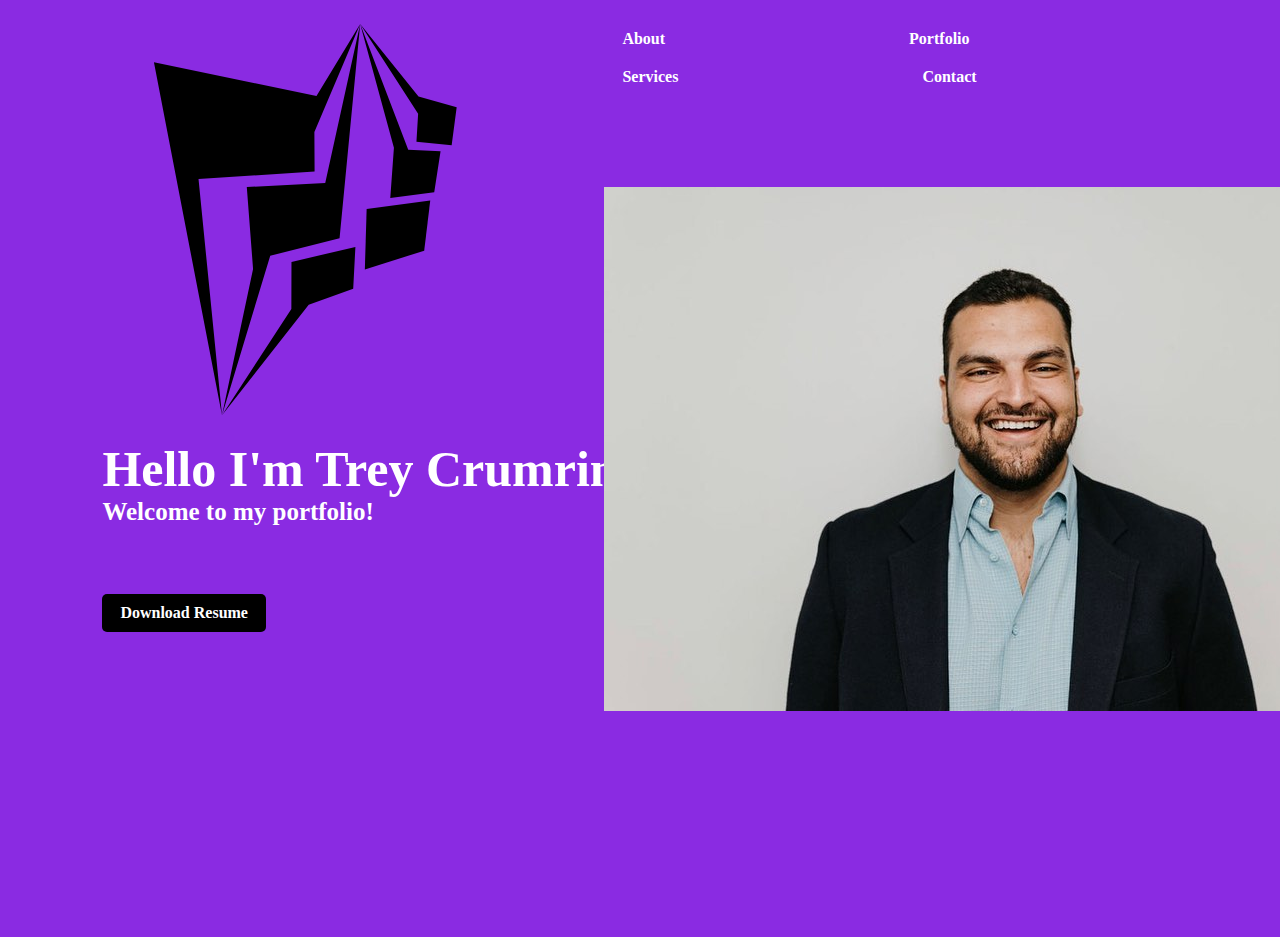
<file: index.html>
<!DOCTYPE html>
<html lang="en">
<head>
    <meta charset="UTF-8">
    <meta http-equiv="X-UA-Compatible" content="IE=edge">
    <meta name="viewport" content="width=device-width, initial-scale=1.0">
    <title>Portfolio</title>
    <link rel="stylesheet" href="style.css">
</head>
<body>
    <div class="hero">
        <nav>
            <img src="images/80286.svg" class="photo" width="400x">
            <ul>
                
                <li><a href="about.html">About</a></li>
                <li><a href="portfolio.html">Portfolio</a></li>
                <li><a href="services.html">Services</a></li>
                <li><a href="contact.html">Contact</a></li>                
            </ul>
        </nav>
        <div class="detel">
            <h1>Hello I'm Trey <span>Crumrine</span></h1>
            <p>
            <h2>Welcome to my portfolio!</h2>
                <br>
            </p>
            <a href="resume.pdf">Download Resume</a>
        </div>
        <div class="images">
            <img src="images/Business.Professional. Pic.jpg" class="shape">
        </div>
    </div>
</body>
</html>
</file>
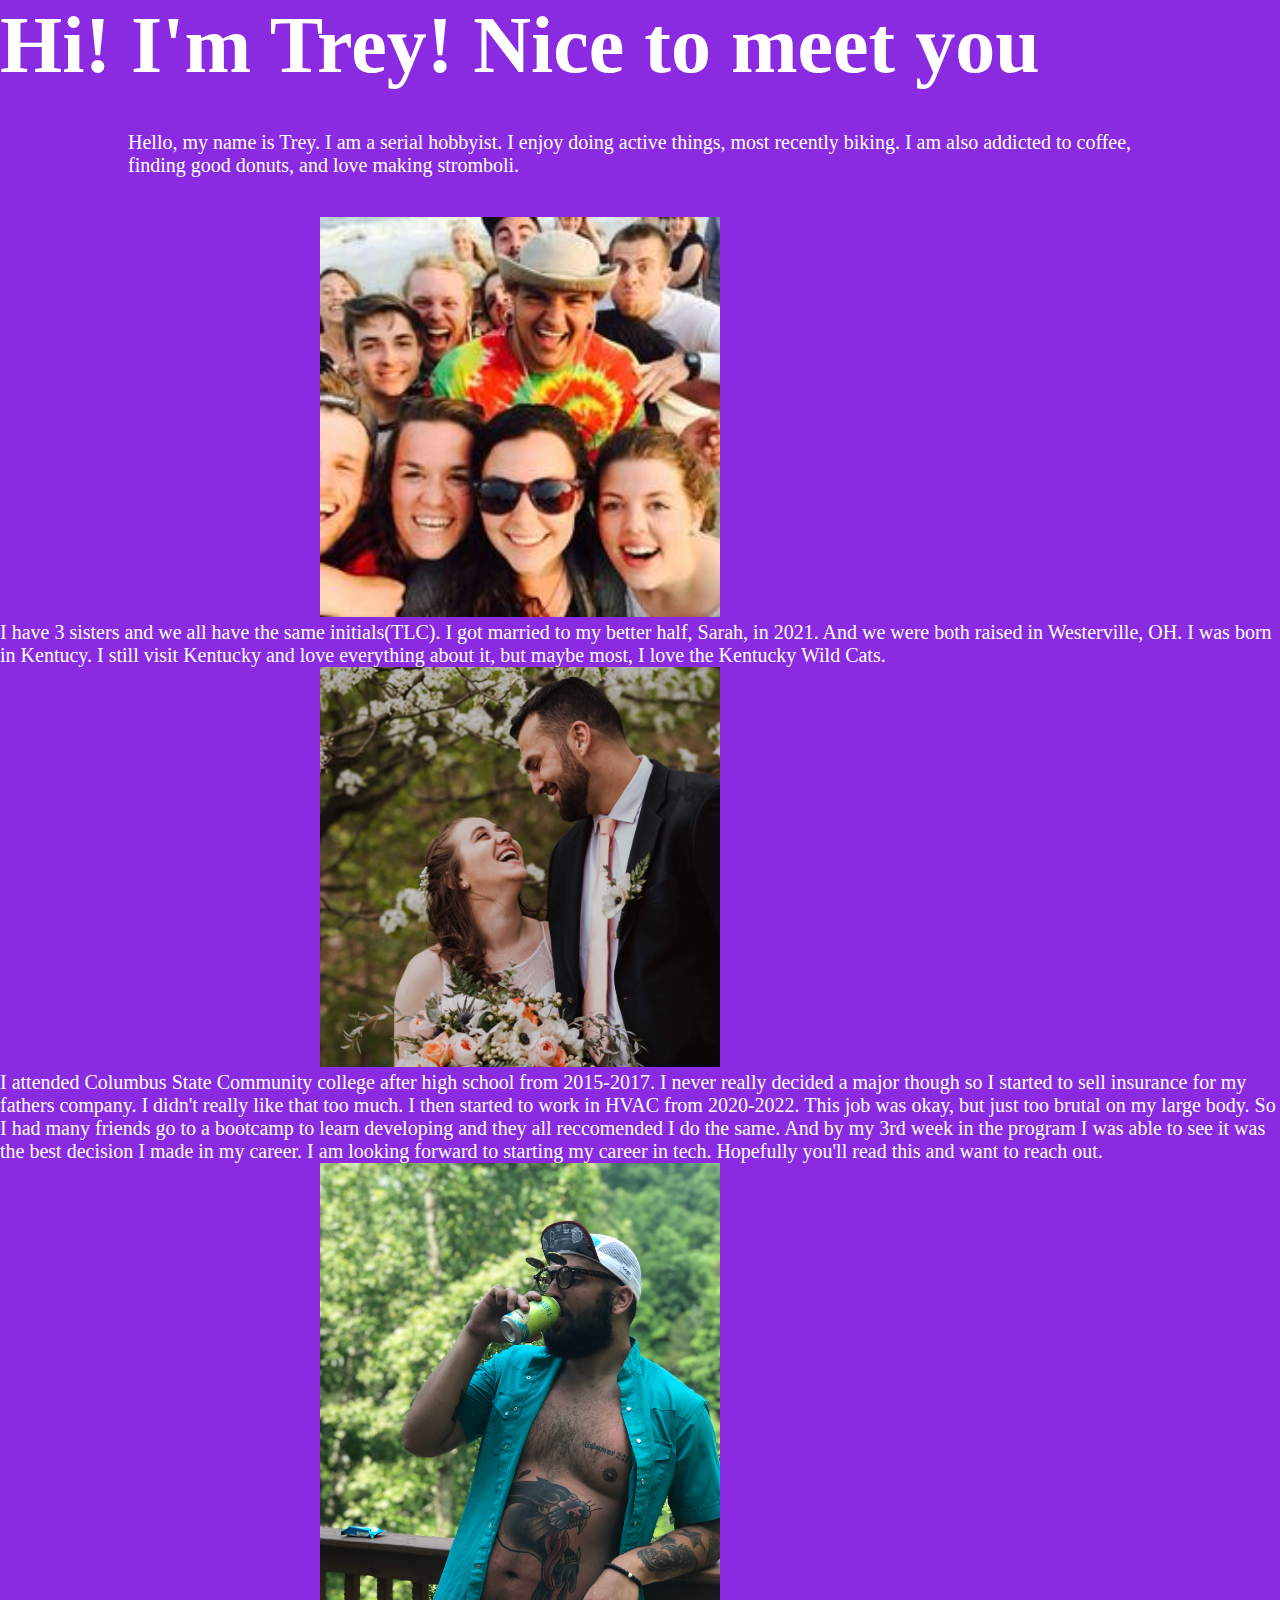
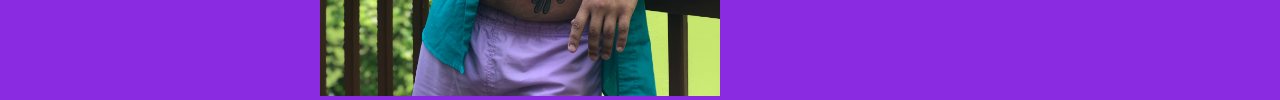
<file: about.html>
<!DOCTYPE html>
<html lang="en">
<head>
    <meta charset="UTF-8">
    <link rel="stylesheet" href="style.css">
    <title>Portfolio</title>
</head>
</head>
<body>
    <div class="about">
        <div class="info">
        <h1>
            Hi! I'm Trey! Nice to meet you
        </h1>
        <p>
            Hello, my name is Trey. I am a serial hobbyist. I enjoy doing active things, most recently biking. I am also addicted to coffee,
            finding good donuts, and love making stromboli.
        </p>
        <div class="image">
            <img src="images/about pic 1.jpg" width="400px"></img>
        </div>
        <p1>
          I have 3 sisters and we all have the same initials(TLC). I got married to my better half, Sarah, in 2021. And we were both raised
          in Westerville, OH. I was born in Kentucy. I still visit Kentucky and love everything about it, but maybe most, I love the Kentucky 
          Wild Cats.
        </p1>
        <div class="image2">
        <img src="images/wifey.jpg" width="400px"></img>
    </div>
        <p2>
            I attended Columbus State Community college after high school from 2015-2017. I never really decided a major 
            though so I started to sell insurance for my fathers company. I didn't really like that too much. I then started to work in
            HVAC from 2020-2022. This job was okay, but just too brutal on my large body. So I had many friends go to a bootcamp to learn 
            developing and they all reccomended I do the same. And by my 3rd week in the program I was able to see it was the best
            decision I made in my career. I am looking forward to starting my career in tech. Hopefully you'll read this and want to
            reach out.
        </p2>
        </div>
        <div class="image2">
            <img src="images/bellytat.jpg" width="400px"></img>
    </div>
</body>
</html>
</file>
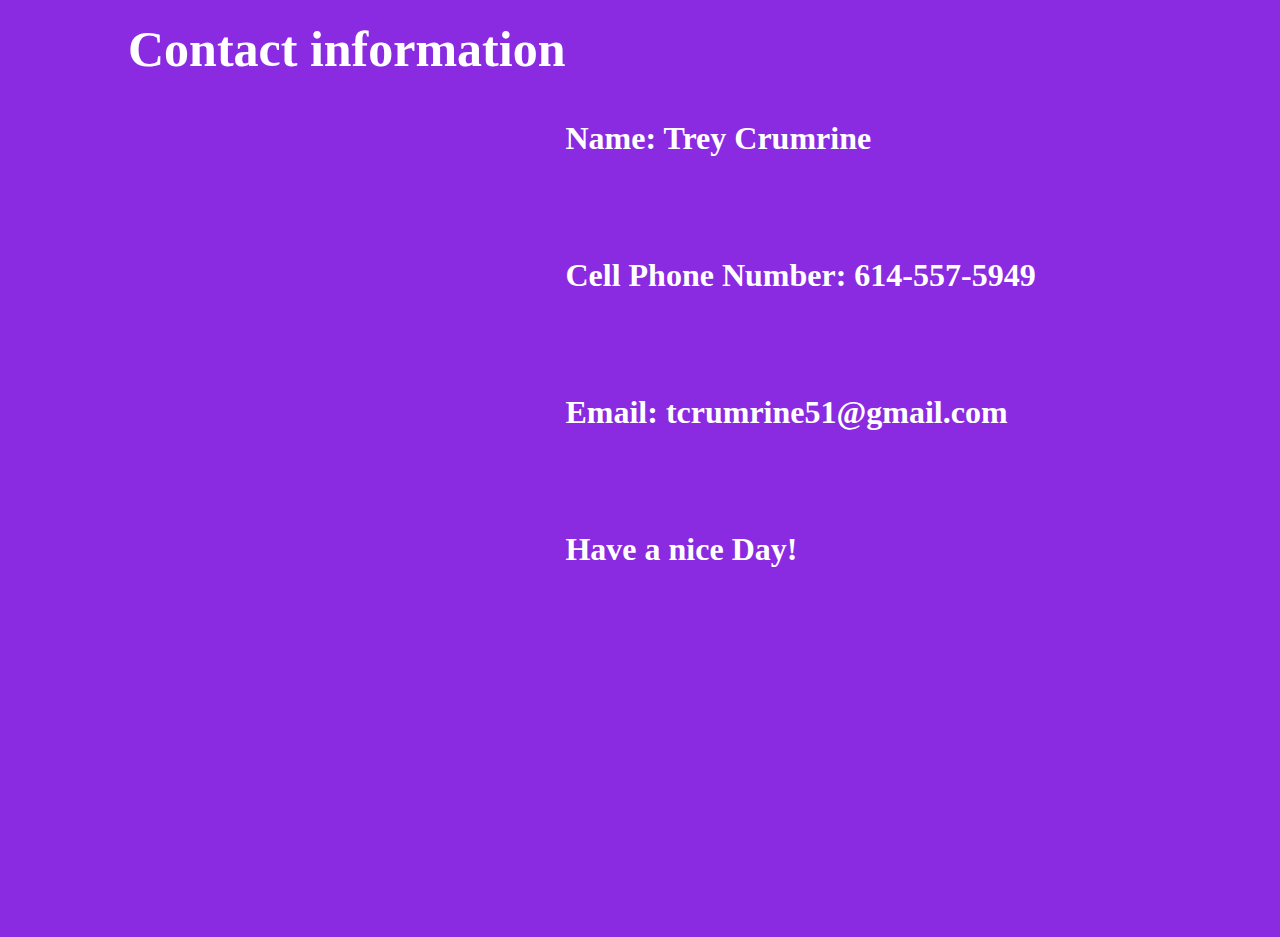
<file: contact.html>
<!DOCTYPE html>
<html lang="en">
<head>
    <meta charset="UTF-8">
    <link rel="stylesheet" href="style.css">
    <title>Portfolio</title>
</head>
<body>
    <div class="contact">
        <div class = important> <h1>Contact information</h1>
            <ul> 
                <li><p>Name: Trey Crumrine</p></li>
                <li><p>Cell Phone Number: 614-557-5949</p></li>
                <li><p>Email: tcrumrine51@gmail.com</p></li>
                <li><p>Have a nice Day!</p></li>

            </ul>
        </div>
   </div>
    
</body>
</html>
</file>
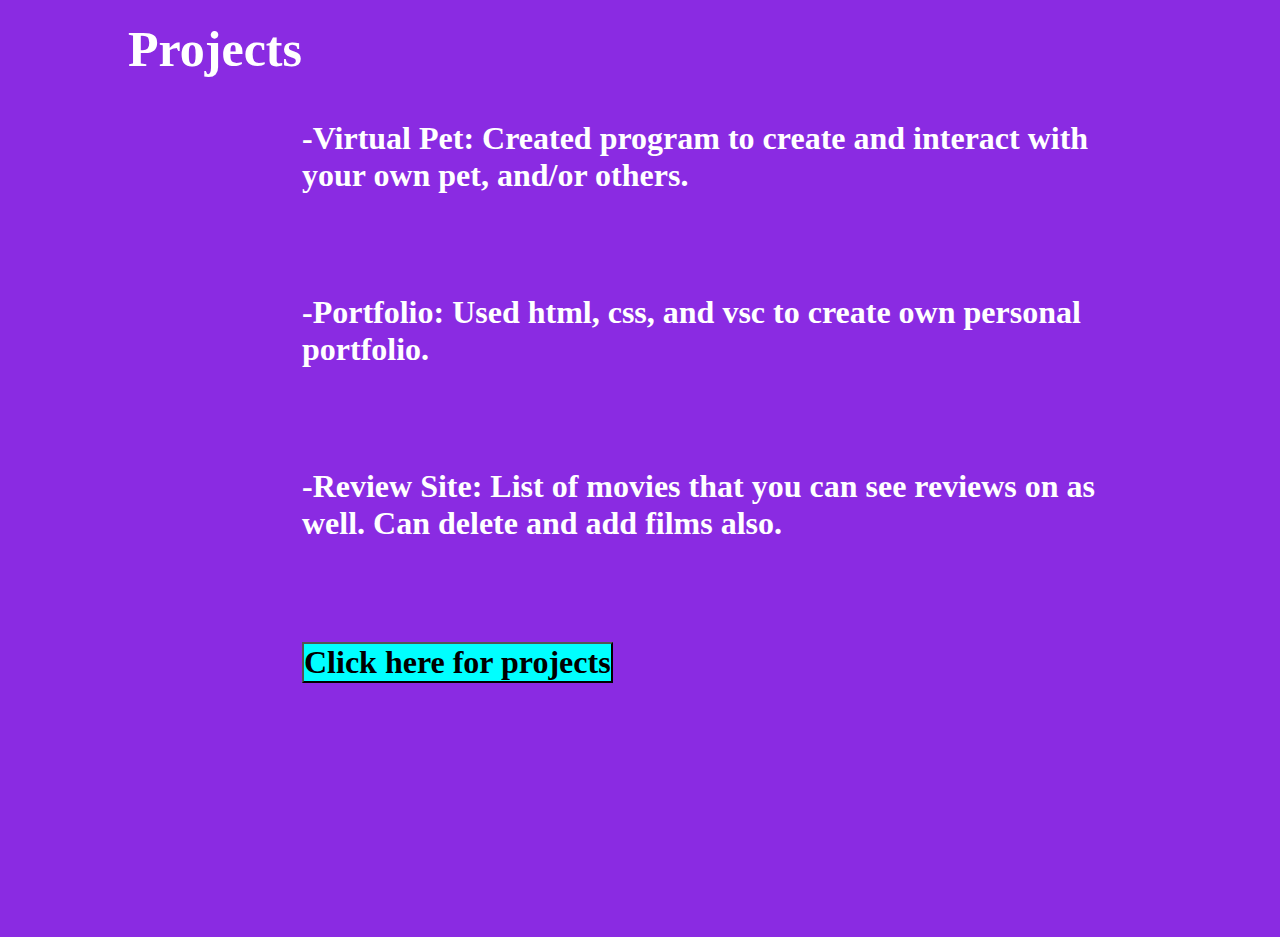
<file: portfolio.html>
<!DOCTYPE html>
<html lang="en">
<head>
    <meta charset="UTF-8">
    <link rel="stylesheet" href="style.css">
    <title>Portfolio</title>
</head>
<body>
    <div class="portfolio">
        <div class = projects> <h1>Projects</h1>
            <ul> 
                <li><c>-Virtual Pet: Created program to create and interact with your own pet, and/or others.</c></li>
                <li><c>-Portfolio: Used html, css, and vsc to create own personal portfolio.</c></li>
                <li><c>-Review Site: List of movies that you can see reviews on as well. Can delete and add films also.</c></li>
                <button onclick="document.location='https://github.com/TreyCrumrine'">Click here for projects</button>

            </ul>
        </div>
   </div>
    
</body>
</html>
</file>
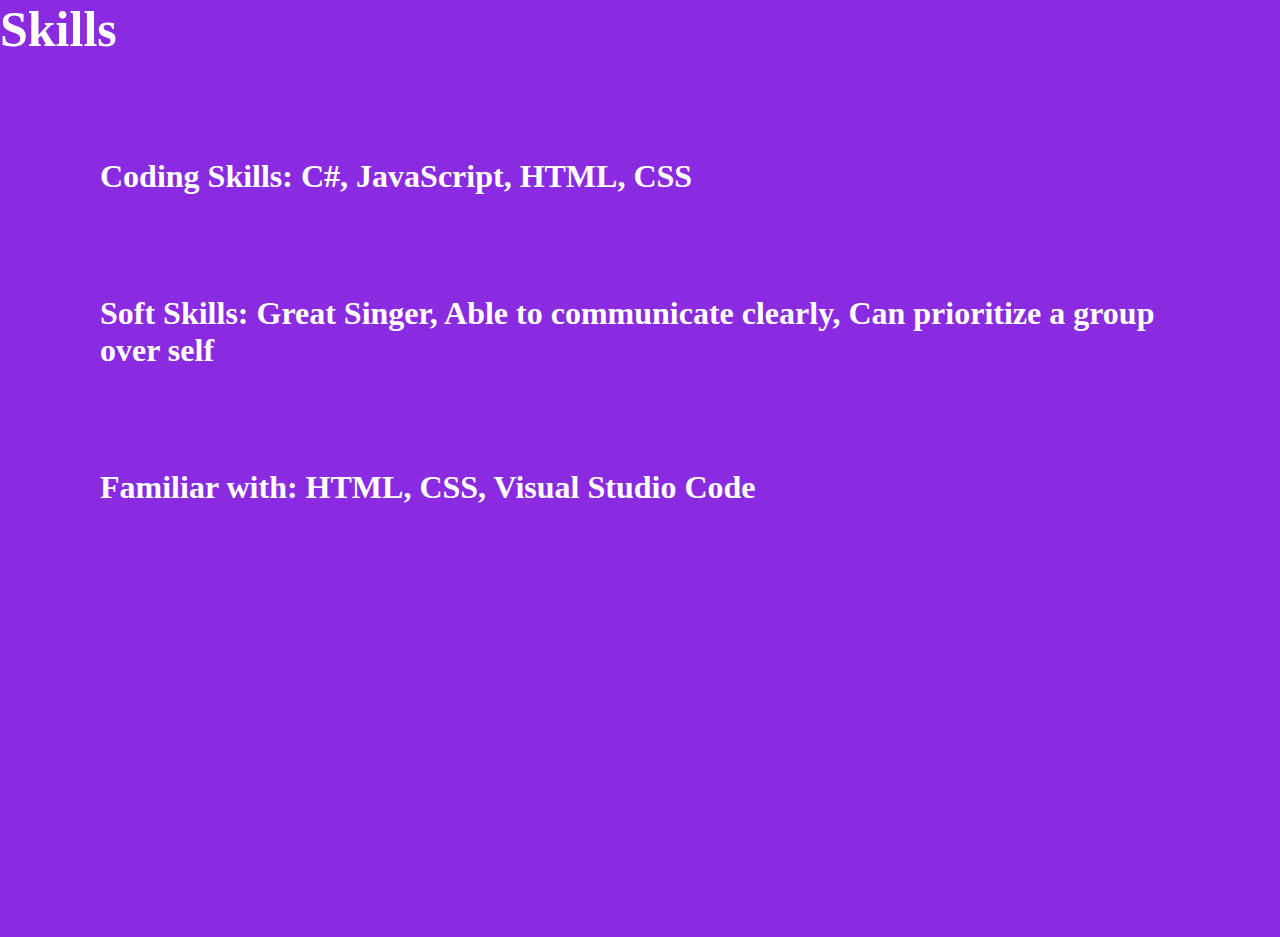
<file: services.html>
<!DOCTYPE html>
<html lang="en">
<head>
    <meta charset="UTF-8">
    <link rel="stylesheet" href="style.css">
    <title>Services</title>
</head>
<body>
    <div class="services">
        <div class = service> <h1>Skills</h1>
            <ul> 
                <li><z>Coding Skills: C#, JavaScript, HTML, CSS</z></li>
                <li><z>Soft Skills: Great Singer, Able to communicate clearly, Can prioritize a group over self</z></li>
                <li><z>Familiar with: HTML, CSS, Visual Studio Code</z></li>
            </ul>
        </div>
   </div>
    
</body>
</html>
</file>
<file: style.css>
*{
    margin:0;
    padding:0;
    font-family: 'Times New Roman', Times, serif;
}

.hero
{
    position:relative;
    width:100%;
    height:937px;
    background: blueviolet;
}
nav
{
  display:flex;
  width: 84%;
  margin:auto;
  padding:20px 0;
}
nav ul li
{
  display: inline-block;
  list-style: none;
  margin: 10px 120px;
}
nav ul li a
{
  text-decoration: none;
  color: white;
  font-weight: bold;
}
nav ul li a:hover
{
  color: turquoise;
}
.detel
{
  margin-left:8%;
}
.detel h1
{
  font-size: 50px;
  color: white;
}
.detel h2
{
  font-size: 25px;
  color: white;
  margin-bottom: 20px;
}
.detel p
{
  color: gray;
  line-height: 22px;
}
.detel a
{
  background:black; 
  padding: 10px 18px;
  text-decoration: none;
  font-weight: bold;
  color:white;
  display: inline-block;
  margin: 30px 0;
  border-radius: 5px;
}
.images
{
  width: 45%;
  height: 80%;
  position: absolute;
  bottom: 0;
  right: 100px
  
}
.contact
{
    position:relative;
    width:100%;
    height:937px;
    background: blueviolet;
}
.important
{
  display:flex;
  width: 80%;
  margin:auto;
  padding:20px 20px;
}
.important h1
{
  font-size: 50px;
  color: white;
}
.important ul li
{
  display: grid;
  list-style: none;
  margin: 100px 0px;
}
ul li p
{
  text-decoration: none;
  color: white;
  font-weight: bold;
  font-size: xx-large;
}
.about
{
  position:relative;
  align-items: center;
  width:100%;
  height:100%;
  background: blueviolet;
}
.info
{
  color:white;
}
.info h1
{
  font-size: 80px;
}
.info p
{
  margin-top: 40px;
  font-size: 20px;
  margin-left: auto;
  margin-right:auto;
  width: 80%;
  margin-bottom: 40px;
}
.image
{
  display: block;
  margin-left: auto;
  margin-right: auto;
  width: 50%;
}
.info p1
{
  margin-top: 40px;
  font-size: 20px;
  margin-left: auto;
  margin-right:auto;
  width: 80%;
  margin-bottom: 40px;
}
.image2
{
  display: block;
  margin-left: auto;
  margin-right: auto;
  width: 50%;
}
.info p2
{
  margin-top: 40px;
  font-size: 20px;
  margin-left: auto;
  margin-right:auto;
  width: 80%;
  margin-bottom: 40px;
}
.portfolio
{
    position:relative;
    width:100%;
    height:937px;
    background: blueviolet;
}
.projects
{
    display:flex;
    width: 80%;
    margin:auto;
    padding:20px 20px; 
}
.projects h1
{
  font-size: 50px;
  color: white;
}
.projects ul li
{
  display: grid;
  list-style: none;
  margin: 100px 0px;
}
ul li c
{
  text-decoration: none;
  color: white;
  font-weight: bold;
  font-size: xx-large;
}
button
{
  font-size: xx-large;
  font-weight: bold;
  background-color: aqua;
}
.services
{
    position:relative;
    width:100%;
    height:937px;
    background: blueviolet;
}
.services h1
{
  font-size: 50px;
  color: white;
}
.services ul li
{
  display: grid;
  list-style: none;
  margin: 100px ;
}
ul li z
{
  text-decoration: none;
  color: white;
  font-weight: bold;
  font-size: xx-large;
}
</file>
